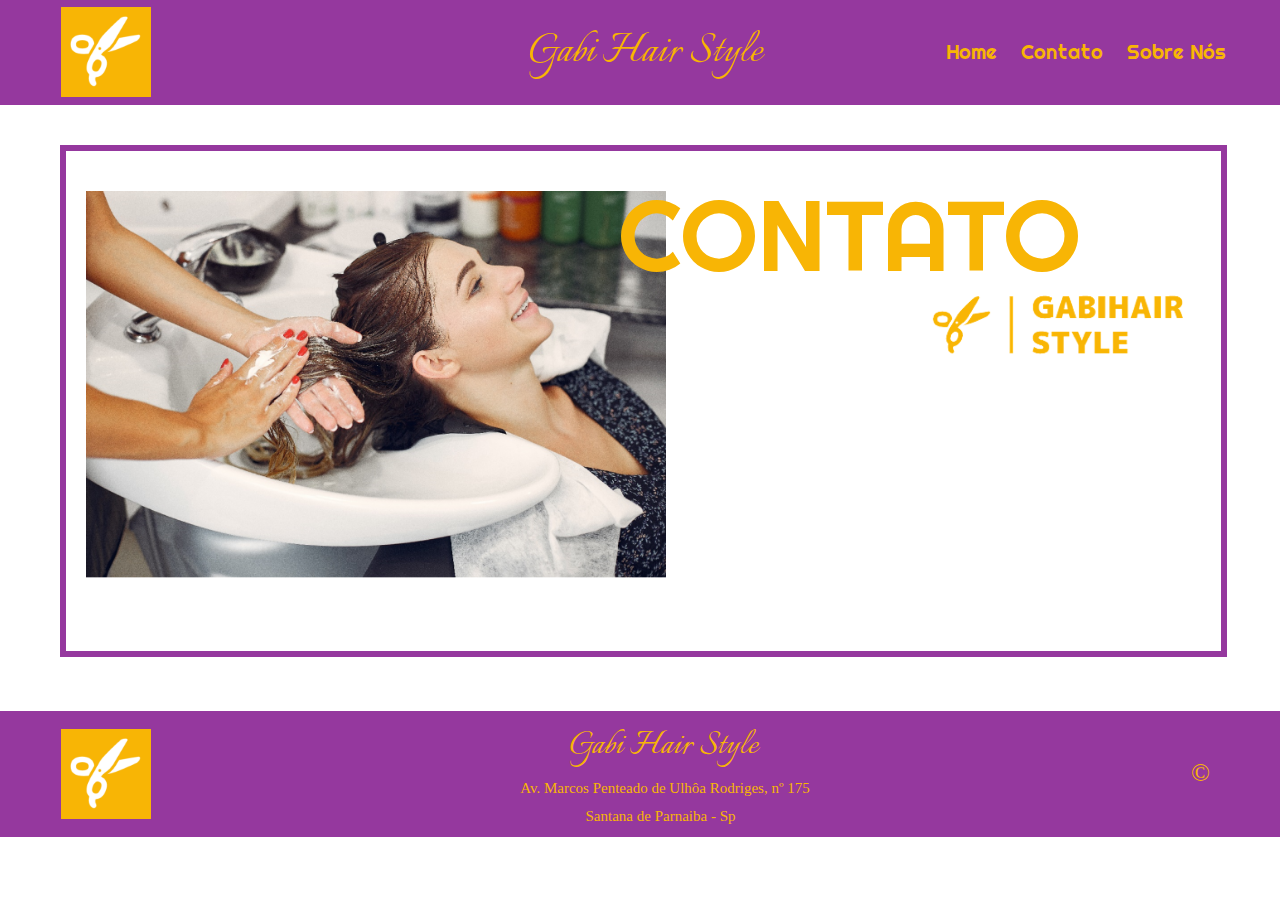
<file: html/contato.html>
<!DOCTYPE html>
<html lang="br">
<head>
    <meta charset="UTF-8">
    <meta http-equiv="X-UA-Compatible" content="IE=edge">
    <meta name="viewport" content="width=device-width, initial-scale=1.0">
    <title>Contato</title>
    <link rel="icon" 
        type="img/png"
        href="../img/icon.png">
</head>

<link rel="stylesheet" href="https://fonts.googleapis.com/css?family=Italianno">
<link rel="stylesheet" href="https://fonts.googleapis.com/css?family=Righteous">
<link rel="stylesheet" href="../css/style.css">
<link rel="stylesheet" href="../css/contato.css">

<body>
    
<header>
    <div class="header">
        <img src="../img/icon.png" class="logo">

        <div class="header-center">
            <a class="titulo">Gabi Hair Style</a>

            <nav class="header-right">
                <a href="../index.html">Home</a>
                <a href="contato.html">Contato</a>
                <a href="sobre.html">Sobre Nós</a>
            </nav>
        </div>
    </div>
</header>

<main class="box">
    <section> 
        <img class="tema" src="../img/tema.png" alt="">
        <br>
        <a class="ct">CONTATO</a>
        <br>
            <img class="lg" src="../img/logo.png" alt="">
    </section>   
    
    <div class="spc">
        <br><br><br><br><br><br><br><br>
    </div>
</main>

<br>
<br>
<br>


<footer>
    <div class="footer">
        <div class="footer-center">
          <img src="../img/icon.png" class="logo">  
          <a class="T">Gabi Hair Style</a>
            <br>
            <a class="sub">Av. Marcos Penteado de Ulhôa Rodriges, nº 175 <br></a>
            <a class="sub2"> Santana de Parnaiba - Sp</a>
            <a class="c">©</a>
        </div>
    </div>
</footer>

</body>
</html>
<!-- INVISIVEL====>(((⠀⠀⠀⠀))) -->
</file>
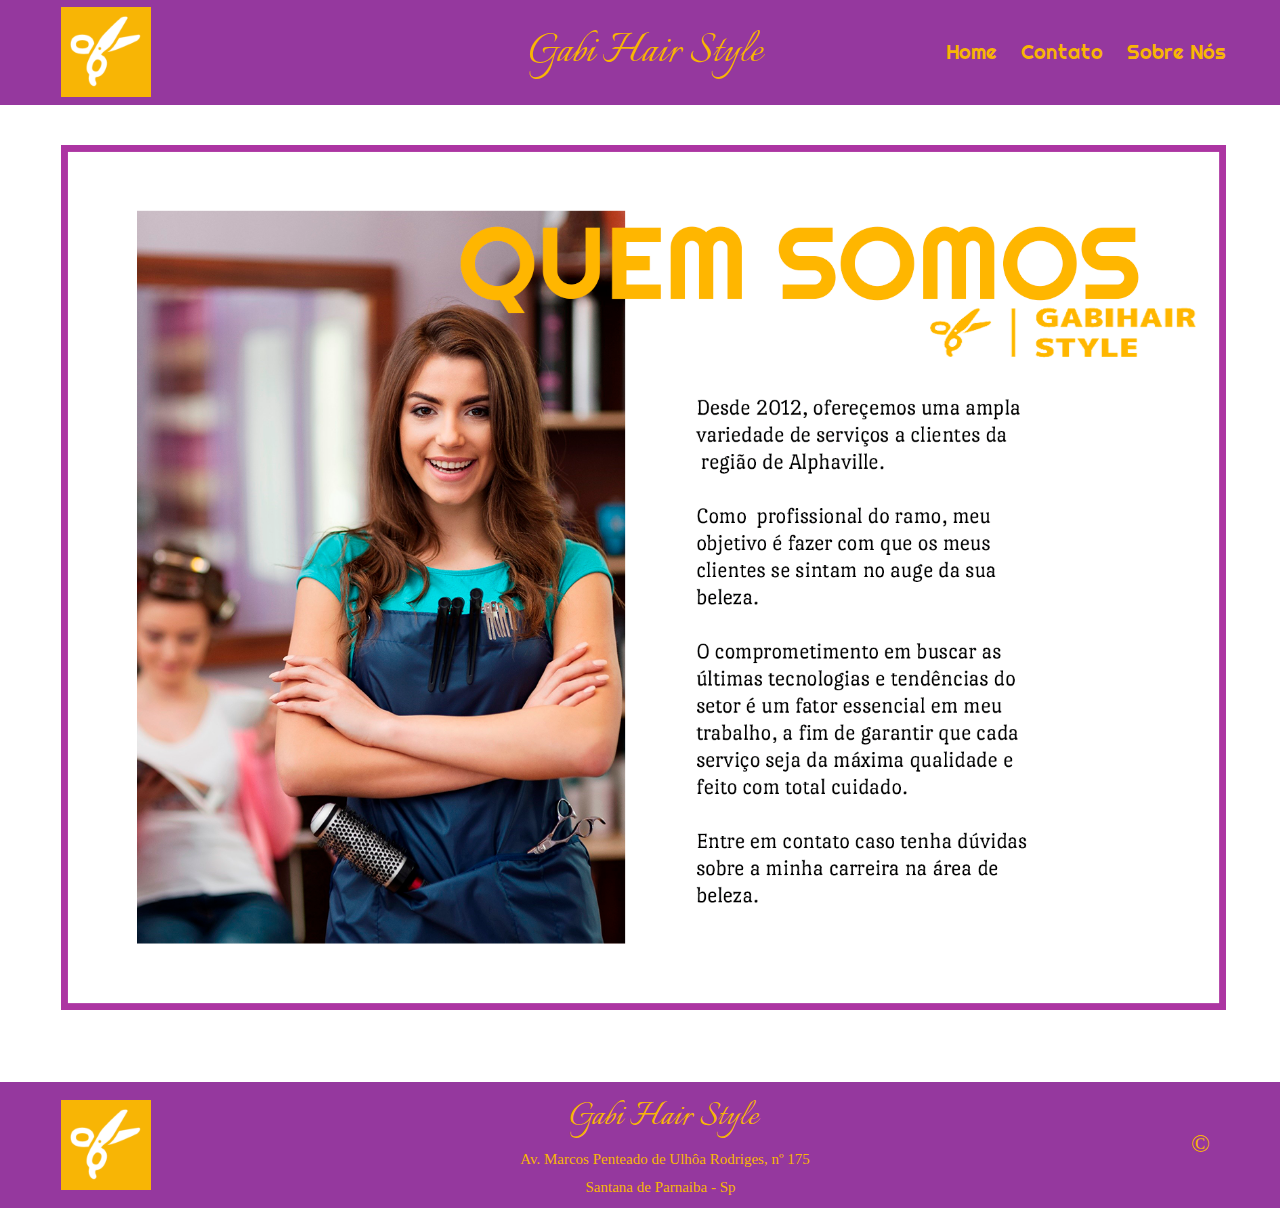
<file: html/sobre.html>
<!DOCTYPE html>
<html lang="br">
<head>
    <meta charset="UTF-8">
    <meta http-equiv="X-UA-Compatible" content="IE=edge">
    <meta name="viewport" content="width=device-width, initial-scale=1.0">
    <title>Contato</title>
    <link rel="icon" 
        type="img/png"
        href="../img/icon.png">
</head>

<link rel="stylesheet" href="https://fonts.googleapis.com/css?family=Italianno">
<link rel="stylesheet" href="https://fonts.googleapis.com/css?family=Righteous">
<link rel="stylesheet" href="https://fonts.googleapis.com/css?family=Port Lligat Slab">
<link rel="stylesheet" href="../css/style.css">
<link rel="stylesheet" href="../css/sobre.css">

<body>
    
<header>
    <div class="header">
        <img src="../img/icon.png" class="logo">

        <div class="header-center">
            <a class="titulo">Gabi Hair Style</a>

            <nav class="header-right">
                <a href="../index.html">Home</a>
                <a href="contato.html">Contato</a>
                <a href="sobre.html">Sobre Nós</a>
            </nav>
        </div>
    </div>
</header>

<main class="box">
    <img class="border" src="../img/border5.png">
</main>

<br><br><br><br><br><br>

<footer>
    <div class="footer">
        <div class="footer-center">
          <img src="../img/icon.png" class="logo">  
          <a class="T">Gabi Hair Style</a>
            <br>
            <a class="sub">Av. Marcos Penteado de Ulhôa Rodriges, nº 175 <br></a>
            <a class="sub2"> Santana de Parnaiba - Sp</a>
            <a class="c">©</a>
        </div>
    </div>
</footer>

</body>
</html>
</file>
<file: css/style.css>
*{
    margin: 0px;
    padding: 0px;
}

/*  HEADER*/


.header{
    text-align: left;
    background-color: #95389e;
    padding: 20px 10px;
    z-index: 9999 !important;
}

.header a{
    color: #f8b505;
    padding: 10px;
    text-decoration: none;
    font-size: 20px;
    line-height: 25px;
}

@media only screen and (min-device-width : 320px) and (max-device-width : 490px){
    .header img.logo { display: none;}
}

@media screen and (min-width: 500px){
    .header img.logo{
        position: absolute;
        left: 0px;
        top: 9px;
        font-size: 25px;
        height: 90px;
        width: 90px;
}
}

@media screen and (min-width: 900px){
    .header img.logo{
        position: absolute;
        left: 61px;
        top: 7px;
        font-size: 25px;
        height: 90px;
        width: 90px;
}
}

@media screen and (min-width: 1400px){
    .header img.logo{
        position: absolute;
        left: 61px;
        top: 8px;
        font-size: 25px;
        height: 90px;
        width: 90px;
}
}

.header-center{
    text-align: center;
    padding: 20px 9px;
}

@media screen and (min-width: 300px){
    .header a.titulo{
        position: relative;
        left: 40px;
        font-size: 40px;
        font-family: 'Italianno', serif;
        text-decoration: none !important;
        color: #f8b505 !important;
}
}

@media screen and (min-width: 900px){
    .header a.titulo{
        position: relative;
        left: 155px;
        font-size: 50px;
        font-family: 'Italianno', serif;
        text-decoration: none !important;
        color: #f8b505 !important;
}
}

@media screen and (min-width: 1400px){
    .header a.titulo{
        position: relative;
        left: 145px;
        font-size: 70px;
        font-family: 'Italianno', serif;
        text-decoration: none !important;
        color: #f8b505 !important;
}
}

.header-right{
    position: relative;
    right: 30px;
    float: right;
    font-family: 'Righteous', serif;
}

@media screen and (min-width: 550px){
    .header-right{
        position: relative;
        right: -22px;
        top: 0px;
        float: right;
        font-family: 'Righteous', serif;
}
}

@media screen and (min-width: 900px){
    .header-right{
        position: relative;
        text-align: right;
        right: 25px;
        top: 42px;
        font-family: 'Righteous', serif;
        top: 0px;
}
}

@media screen and (min-width: 1400px){
    .header-right{
        position: relative;
        text-align: right;
        right: 61px;
        top: 42px;
        font-family: 'Righteous', serif;
        top: 0px;
}
}

.header-right a:hover{
    background-color: #f8b505;
    color: #95389e;
    font-size: 22px;
}
/*  FIM DA HEADER*/

/*  FOOTER*/
.footer{
    background-color: #95389e;
    color: #f8b505 !important;
    padding: 10px 10px;
    text-decoration: none !important;
}

/* imagem em 90px */
@media screen and (min-width: 550px){
    .footer img.logo{
        position: relative;
        float: left;
        top: 20px;
        left: -10px;
        height: 90px;
        width: 90px;
}
}

@media screen and (min-width: 900px){
    .footer img.logo{
        position: relative;
        float: left;
        top: 25px;
        left: 51px;
        height: 90px;
        width: 90px;
}
}

@media screen and (min-width: 1400px){
    .footer img.logo{
        position: relative;
        float: left;
        top: 30px;
        left: 51px;
        height: 90px;
        width: 90px;
}
}

.footer-center{
    float: center;
    text-align: center;
    font-size: 25px;
}

@media screen and (min-width: 550px){
    .footer a.T{
        position: relative;
        left: -20px;
        font-family: 'Italianno', serif;
        font-size: 40px;
        text-decoration: none !important;
        color: #f8b505 !important;
}
}

@media screen and (min-width: 900px){
    .footer a.T{
        position: relative;
        left: -22px;
        font-family: 'Italianno', serif;
        font-size: 40px;
        text-decoration: none !important;
        color: #f8b505 !important;
}
}

@media screen and (min-width: 1400px){
    .footer a.T{
        position: relative;
        left: -28px;
        font-family: 'Italianno', serif;
        font-size: 50px;
        text-decoration: none !important;
        color: #f8b505 !important;
}
}

.c{
    text-decoration: none !important;
    color: #f8b505 !important  
}

.footer-center a.sub{
    position: relative;
    left: -20px;
    text-align: center;
    font-size: 15px;
    text-decoration: none !important;
    text-decoration: none !important;
    color: #f8b505 !important;

}

.footer-center a.sub2{
    position: relative;
    left: 30px;
    text-align: center;
    font-size: 15px;
    text-decoration: none !important;
    text-decoration: none !important;
    color: #f8b505 !important;

}

@media screen and (min-width: 550px){
    .c{
        position: relative;
        float: right;
        top: -40px;
        right: -8px;
        font-size: 25px;
}
}

@media screen and (min-width: 900px){
    .c{
        position: relative;
        float: right;
        top: -40px;
        right: 60px;
        font-size: 25px;
}
}

@media screen and (min-width: 1400px){
    .c{
        position: relative;
        float: right;
        top: -50px;
        right: 60px;
        font-size: 25px;
}
}
/*  FIM DO FOOTER*/

.placa{
    min-width: 100%;
    max-width: 100%;
    min-height: 100%;
    max-height: 100%;
    display: block;
}
</file>
<file: css/contato.css>
/* footer */
@media screen and (min-width: 550px){
    .footer img.logo{
        position: relative;
        float: left;
        top: 10px;
        left: -10px;
        height: 90px;
        width: 90px;
}
}

@media screen and (min-width: 900px){
    .footer img.logo{
        position: relative;
        float: left;
        top: 8px;
        left: 51px;
        height: 90px;
        width: 90px;
}
}

@media screen and (min-width: 1400px){
    .footer img.logo{
        position: relative;
        float: left;
        top: 20px;
        left: 51px;
        height: 90px;
        width: 90px;
}
}

@media screen and (min-width: 900px){
    .footer-center a.sub2{
     position: relative;
        left: -15px;
        text-align: center;
        font-size: 15px;
        text-decoration: none !important;
        text-decoration: none !important;
        color: #f8b505 !important;

}
}

@media screen and (min-width: 1400px){
    .footer-center a.sub2{
     position: relative;
        left: 30px;
        text-align: center;
        font-size: 15px;
        text-decoration: none !important;
        text-decoration: none !important;
        color: #f8b505 !important;

}
}
/* fim do footer */
/* fim do footer */

@media screen and (min-width: 550px){
.box{
    position: relative;
    max-width: 100%;
    max-height: 500px;
    top: 0px;
    left: 0px;
    border: 6px solid #95389e;
    margin: 20px;
}
}

@media screen and (min-width: 900px){
.box{
    position: relative;
    max-width: 90.2%;
    max-height: 500px;
    top: 20px;
    left: 40px;
    border: 6px solid #95389e;
    margin: 20px;
}
}

@media screen and (min-width: 1400px){
.box{
    position: relative;
    max-width: 93%;
    max-height: 900px;
    top: 20px;
    left: 40px;
    border: 6px solid #95389e;
    margin: 20px;
}
}

@media screen and (min-width: 550px){
    .tema{
    position: relative;
    left: 20px;
    top: 40px;
    width: 380px;
    max-width: 100%;
}
}

@media screen and (min-width: 900px){
.tema{
    position: relative;
    left: 20px;
    top: 40px;
    width: 580px;
    max-width: 100%;
}
}

@media screen and (min-width: 1400px){
.tema{
    position: relative;
    left: 90px;
    top: 40px;
    width: 680px;
    max-width: 100%;
}
}

@media screen and (min-width: 550px){
    .ct{
    font-family: 'Righteous', serif;
    color: #f8b505;
    font-size: 70px;
    position: relative;
    top: -140px;
    left: -180px;
    margin: -90px;
    float: right;
    
}
}

@media screen and (min-width: 900px){
.ct{
    font-family: 'Righteous', serif;
    color: #f8b505;
    font-size: 100px;
    position: relative;
    top: -280px;
    left: -230px;
    margin: -90px;
    float: right;

}
}

@media screen and (min-width: 1400px){
.ct{
    font-family: 'Righteous', serif;
    color: #f8b505;
    font-size: 150px;
    position: relative;
    top: -360px;
    left: -380px;
    margin: -90px;
    float: right;
    
}
}

@media screen and (min-width: 550px){
    .lg{
    position: relative;
    width: 200px;
    top: -190px;
    left: -10px;
    float: right;
}
}

@media screen and (min-width: 900px){
.lg{
    position: relative;
    width: 300px;
    top: -300px;
    left: -10px;
    float: right;
}
}

@media screen and (min-width: 1400px){
.lg{
    position: relative;
    width: 300px;
    top: -340px;
    left: -100px;
    float: right;
}
}
</file>
<file: css/sobre.css>
/* footer */
@media screen and (min-width: 550px){
    .footer img.logo{
        position: relative;
        float: left;
        top: 10px;
        left: -10px;
        height: 90px;
        width: 90px;
}
}

@media screen and (min-width: 900px){
    .footer img.logo{
        position: relative;
        float: left;
        top: 8px;
        left: 51px;
        height: 90px;
        width: 90px;
}
}

@media screen and (min-width: 1400px){
    .footer img.logo{
        position: relative;
        float: left;
        top: 20px;
        left: 51px;
        height: 90px;
        width: 90px;
}
}

@media screen and (min-width: 900px){
    .footer-center a.sub2{
     position: relative;
        left: -15px;
        text-align: center;
        font-size: 15px;
        text-decoration: none !important;
        text-decoration: none !important;
        color: #f8b505 !important;

}
}

@media screen and (min-width: 1400px){
    .footer-center a.sub2{
     position: relative;
        left: 30px;
        text-align: center;
        font-size: 15px;
        text-decoration: none !important;
        text-decoration: none !important;
        color: #f8b505 !important;

}
}
/* fim do footer */

/* juntar border/perfil/letreiro em um só elemento (photoshop) */
@media screen and (min-width: 550px){
    .border{
        position: relative;
        left: 30px;
        top: 40px;
        min-width: 91%;
        max-width: 90%;
        min-height: 130%;
        max-height: 70%;
   
}
}

@media screen and (min-width: 900px){
    .border{
        position: relative;
        left: 61px;
        top: 40px;
        min-width: 91%;
        max-width: 90%;
        min-height: 130%;
        max-height: 70%;
   
}
}

@media screen and (min-width: 1400px){
    .border{
        position: relative;
        top: 50px;
        min-width: 94.4%;
        max-width: 90%;
        min-height: 100%;
        max-height: 100%;
       
}
}

@media screen and (min-width: 900px){
    .letreiro{
        font-family: 'Righteous', serif;
        color: #f8b505;
        font-size: 90px;
        position: absolute;
        top: 220px;
        left: 505px;
}
}

@media screen and (min-width: 1400px){
    .letreiro{
        font-family: 'Righteous', serif;
        color: #f8b505;
        font-size: 150px;
        position: absolute;
        top: 250px;
        left: 685px;
}
}

@media screen and (min-width: 900px){
    .gabi{
        font-family: 'Port Lligat Slab', serif;
        font-size: 23px;
        position: absolute;
        top: 400px;
        left: 699px;

}
}

@media screen and (min-width: 1400px){
    .gabi{
        font-family: 'Port Lligat Slab', serif;
        font-size: 34px;
        position: absolute;
        top: 510px;
        left: 980px;

}
}
</file>
